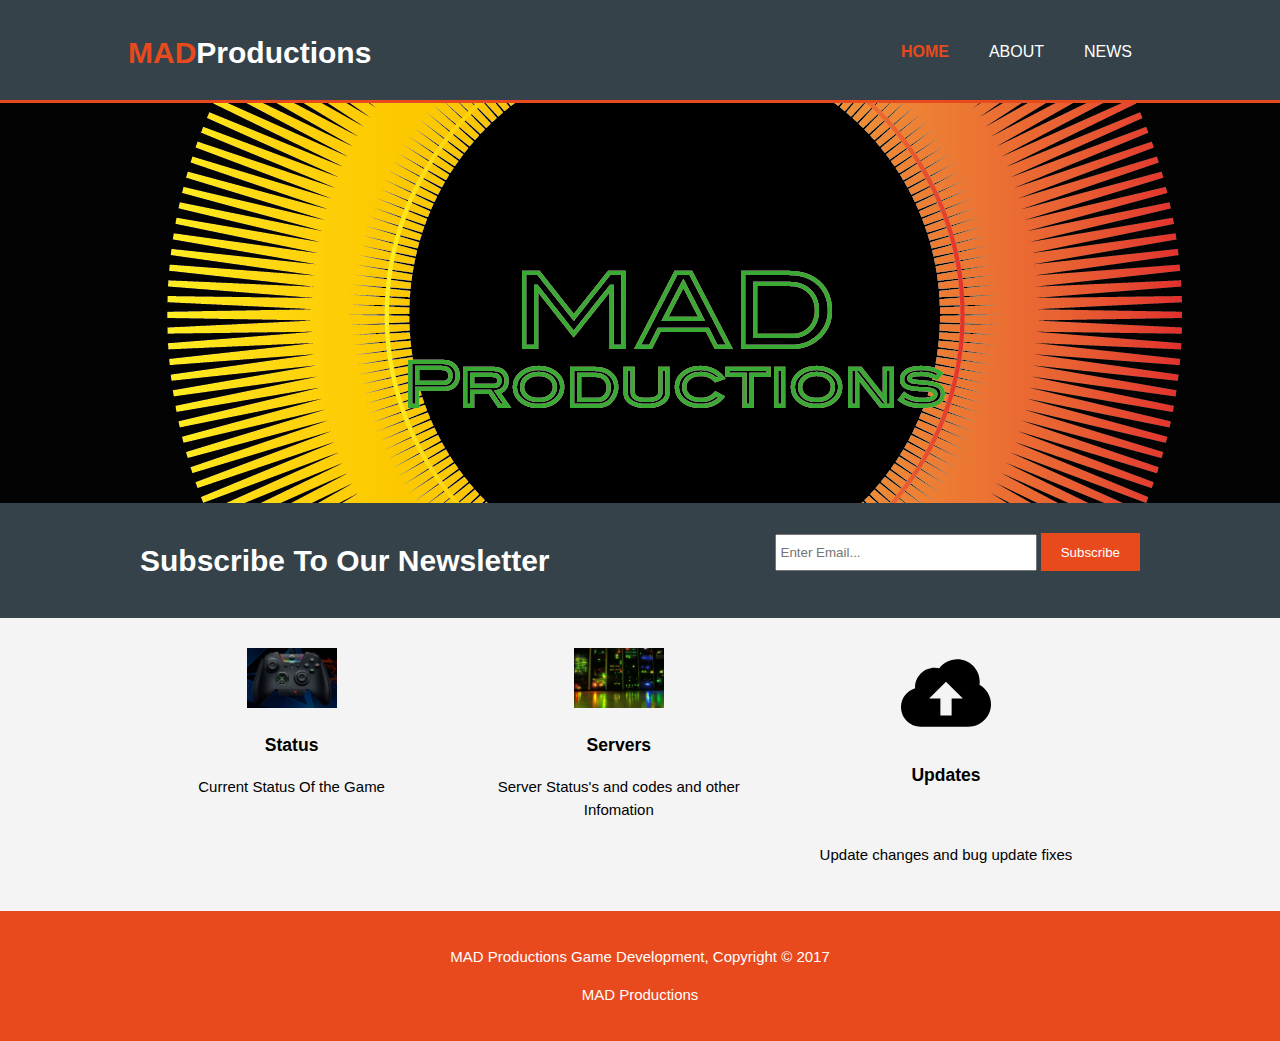
<file: index.html>
<!DOCTYPE html>
<html>
  <head>
    <meta charset="utf-8">
    <meta name="viewport" content="width=device-width">
    <meta name="description" content="Affordable and professional web design">
	  <meta name="keywords" content="web design, affordable web design, professional web design">
  	<meta name="author" content="Brad Traversy">
    <title>Mad Production | Game Development</title>
    <link rel="stylesheet" href="./css/style.css">
  </head>
  <body>
    <header>
      <div class="container">
        <div id="branding">
          <h1><span class="highlight">MAD</span>Productions</h1>
        </div>
        <nav>
          <ul>
            <li class="current"><a href="index.html">Home</a></li>
            <li><a href="about.html">About</a></li>
            <li><a href="news.html">News</a></li>
            
          </ul>
        </nav>
      </div>
    </header>

    <section id="showcase">
      <div class="container">
        <h1></h1>
        <p></p>
      </div>
    </section>

    <section id="newsletter">
      <div class="container">
        <h1>Subscribe To Our Newsletter</h1>
        <form>
          <input type="email" placeholder="Enter Email...">
          <button type="submit" class="button_1">Subscribe</button>
        </form>
      </div>
    </section>

    <section id="boxes">
      <div class="container">
        <div class="box">
          <img src="./img/Controller.jpg">
          <h3>Status</h3>
          <p>Current Status Of the Game</p>
        </div>
        <div class="box">
          <img src="./img/Server1.jpg">
          <h3>Servers</h3>
          <p>Server Status's and codes and other Infomation</p>
        </div>
        <div class="box">
          <img src="./img/Upload.svg">
            <h3>Updates</h3>
            <br>
          <p>Update changes and bug update fixes</p>
        </div>
      </div>
    </section>

    <footer>
      <p>MAD Productions Game Development, Copyright &copy; 2017</p>
      <p>MAD Productions</p>
    </footer>
  </body>
</html>
</file>
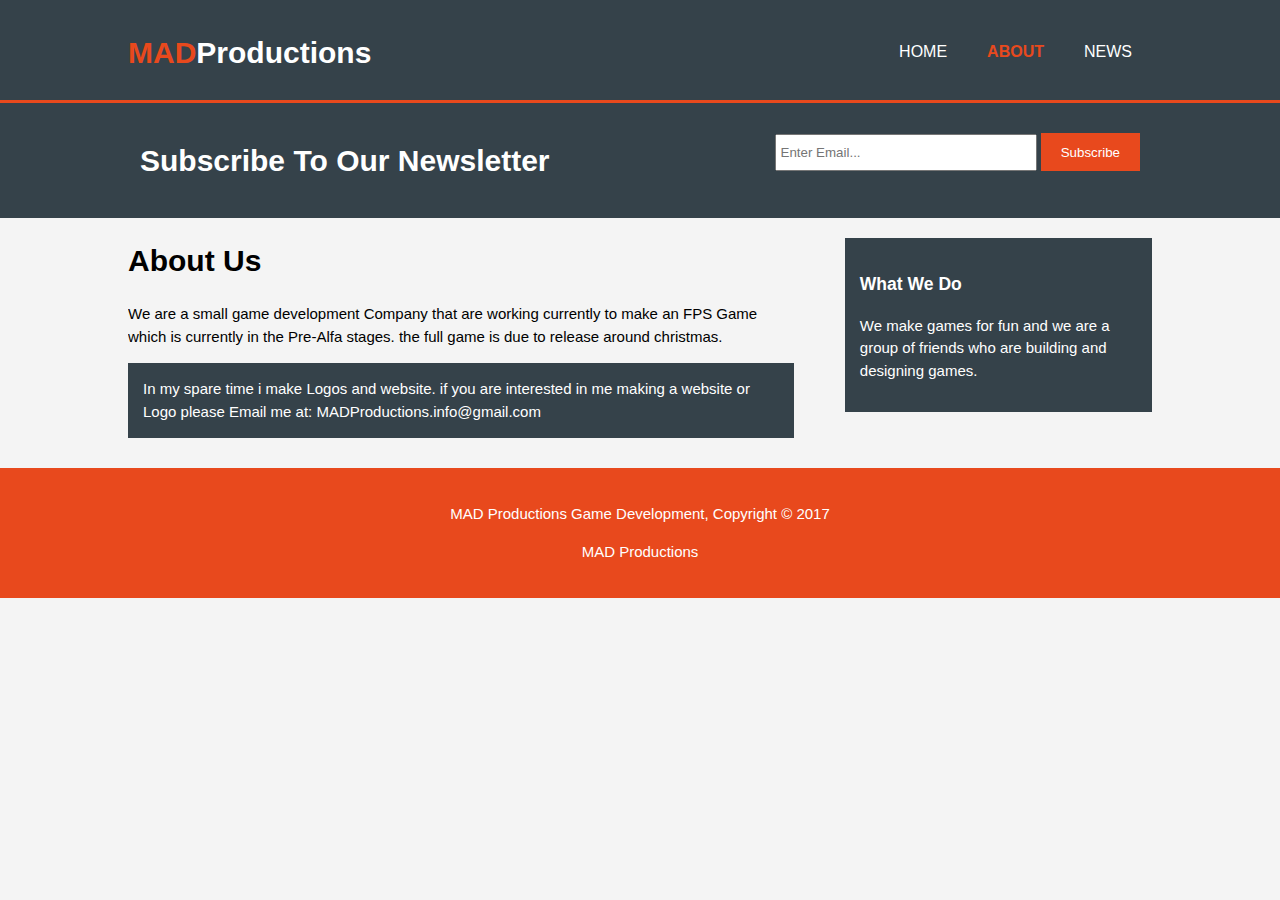
<file: about.html>
<!DOCTYPE html>
<html>
  <head>
    <meta charset="utf-8">
    <meta name="viewport" content="width=device-width">
    <meta name="description" content="Affordable and professional web design">
	  <meta name="keywords" content="web design, affordable web design, professional web design">
  	<meta name="author" content="Brad Traversy">
    <title>Update Toast :) | About</title>
    <link rel="stylesheet" href="./css/style.css">
  </head>
  <body>
    <header>
      <div class="container">
        <div id="branding">
          <h1><span class="highlight">MAD</span>Productions</h1>
        </div>
        <nav>
          <ul>
            <li><a href="index.html">Home</a></li>
            <li class="current"><a href="about.html">About</a></li>
            <li><a href="news.html">News</a></li>
          </ul>
        </nav>
      </div>
    </header>

    <section id="newsletter">
      <div class="container">
        <h1>Subscribe To Our Newsletter</h1>
        <form>
          <input type="email" placeholder="Enter Email...">
          <button type="submit" class="button_1">Subscribe</button>
        </form>
      </div>
    </section>

    <section id="main">
      <div class="container">
        <article id="main-col">
          <h1 class="page-title">About Us</h1>
          <p>
            We are a small game development Company that are working currently to make an FPS Game which is currently in the Pre-Alfa stages. the full game is due to release around christmas.
          </p>
          <p class="dark">
			In my spare time i make Logos and website. if you are interested in me making a website or Logo please Email me at: MADProductions.info@gmail.com
          </p>
        </article>

        <aside id="sidebar">
          <div class="dark">
            <h3>What We Do</h3>
            <p>We make games for fun and we are a group of friends who are building and designing games.</p>
          </div>
        </aside>
      </div>
    </section>

    <footer>
      <p>MAD Productions Game Development, Copyright &copy; 2017</p>
      <p>MAD Productions</p>
    </footer>
  </body>
</html>
</file>
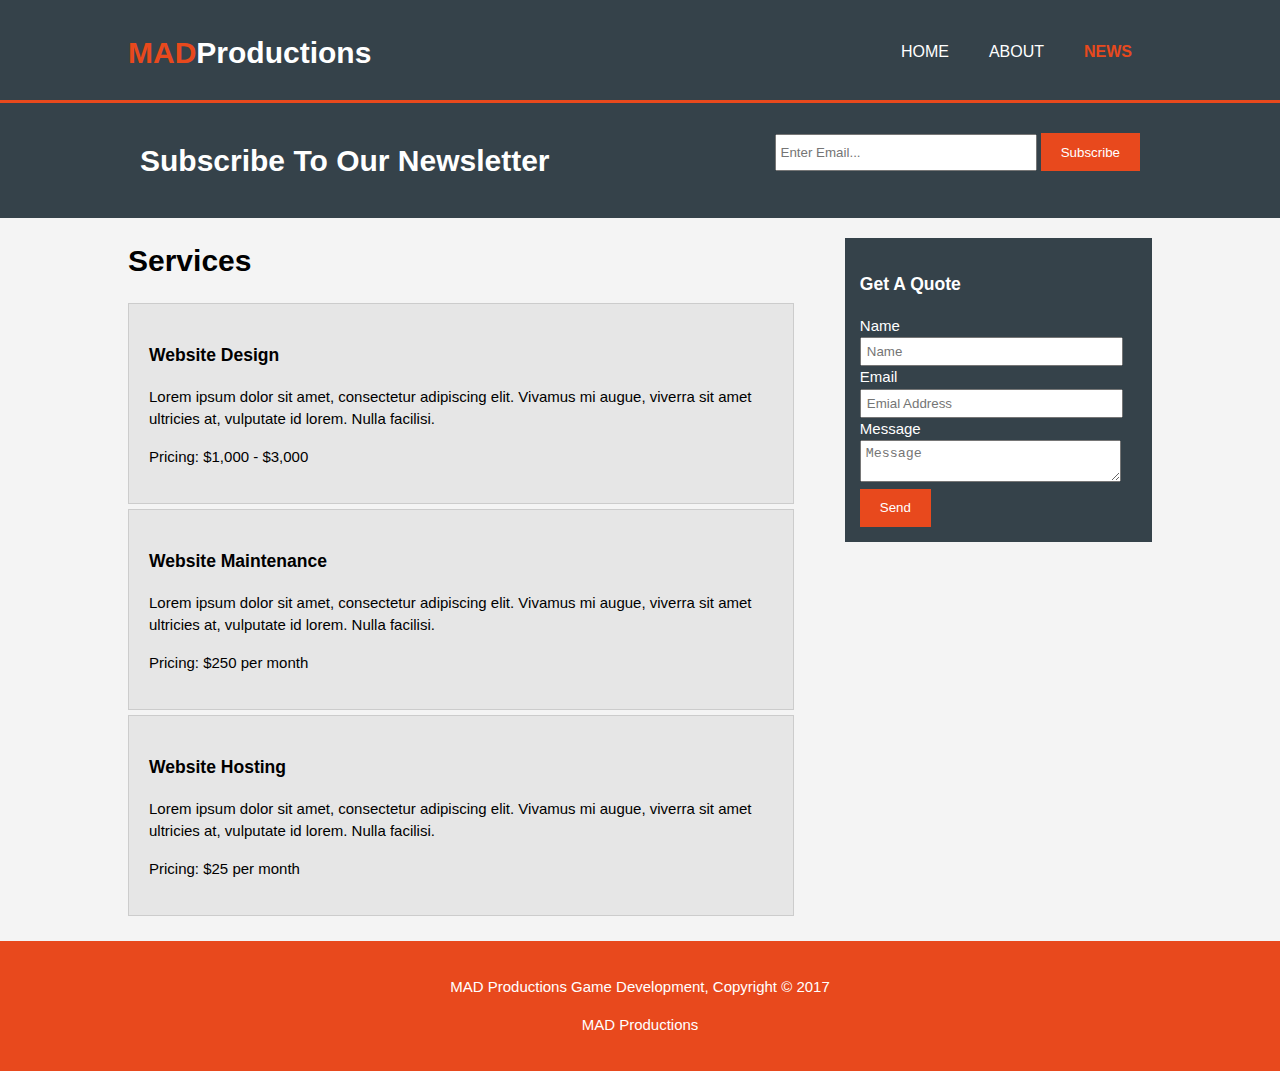
<file: news.html>
<!DOCTYPE html>
<html>
  <head>
    <meta charset="utf-8">
    <meta name="viewport" content="width=device-width">
    <meta name="description" content="Affordable and professional web design">
	  <meta name="keywords" content="web design, affordable web design, professional web design">
  	<meta name="author" content="Brad Traversy">
    <title>Update Toast :) | News</title>
    <link rel="stylesheet" href="./css/style.css">
  </head>
  <body>
    <header>
      <div class="container">
        <div id="branding">
          <h1><span class="highlight">MAD</span>Productions</h1>
        </div>
        <nav>
          <ul>
            <li><a href="index.html">Home</a></li>
            <li><a href="about.html">About</a></li>
            <li class="current"><a href="news.html">News</a></li>
          </ul>
        </nav>
      </div>
    </header>

    <section id="newsletter">
      <div class="container">
        <h1>Subscribe To Our Newsletter</h1>
        <form>
          <input type="email" placeholder="Enter Email...">
          <button type="submit" class="button_1">Subscribe</button>
        </form>
      </div>
    </section>

    <section id="main">
      <div class="container">
        <article id="main-col">
          <h1 class="page-title">Services</h1>
          <ul id="services">
            <li>
              <h3>Website Design</h3>
              <p>Lorem ipsum dolor sit amet, consectetur adipiscing elit. Vivamus mi augue, viverra sit amet ultricies at, vulputate id lorem. Nulla facilisi.</p>
						  <p>Pricing: $1,000 - $3,000</p>
            </li>
            <li>
              <h3>Website Maintenance</h3>
              <p>Lorem ipsum dolor sit amet, consectetur adipiscing elit. Vivamus mi augue, viverra sit amet ultricies at, vulputate id lorem. Nulla facilisi.</p>
						  <p>Pricing: $250 per month</p>
            </li>
            <li>
              <h3>Website Hosting</h3>
              <p>Lorem ipsum dolor sit amet, consectetur adipiscing elit. Vivamus mi augue, viverra sit amet ultricies at, vulputate id lorem. Nulla facilisi.</p>
						  <p>Pricing: $25 per month</p>
            </li>
          </ul>
        </article>

        <aside id="sidebar">
          <div class="dark">
            <h3>Get A Quote</h3>
            <form class="quote">
  						<div>
  							<label>Name</label><br>
  							<input type="text" placeholder="Name">
  						</div>
  						<div>
  							<label>Email</label><br>
  							<input type="email" placeholder="Emial Address">
  						</div>
  						<div>
  							<label>Message</label><br>
  							<textarea placeholder="Message"></textarea>
  						</div>
  						<button class="button_1" type="submit">Send</button>
					</form>
          </div>
        </aside>
      </div>
    </section>

    <footer>
      <p>MAD Productions Game Development, Copyright &copy; 2017</p>
      <p>MAD Productions</p>
    </footer>
  </body>
</html>
</file>
<file: css/style.css>
body{
  font: 15px/1.5 Arial, Helvetica,sans-serif;
  padding:0;
  margin:0;
  background-color:#f4f4f4;
}

/* Global */
.container{
  width:80%;
  margin:auto;
  overflow:hidden;
}

ul{
  margin:0;
  padding:0;
}

.button_1{
  height:38px;
  background:#e8491d;
  border:0;
  padding-left: 20px;
  padding-right:20px;
  color:#ffffff;
}

.dark{
  padding:15px;
  background:#35424a;
  color:#ffffff;
  margin-top:10px;
  margin-bottom:10px;
}

/* Header **/
header{
  background:#35424a;
  color:#ffffff;
  padding-top:30px;
  min-height:70px;
  border-bottom:#e8491d 3px solid;
}

header a{
  color:#ffffff;
  text-decoration:none;
  text-transform: uppercase;
  font-size:16px;
}

header li{
  float:left;
  display:inline;
  padding: 0 20px 0 20px;
}

header #branding{
  float:left;
}

header #branding h1{
  margin:0;
}

header nav{
  float:right;
  margin-top:10px;
}

header .highlight, header .current a{
  color:#e8491d;
  font-weight:bold;
}

header a:hover{
  color:#cccccc;
  font-weight:bold;
}

/* Showcase */
#showcase{
  min-height:400px;
  background:url('../img/LogoForWebsite.png') no-repeat -175px -400px;
  text-align:center;
  color: turquoise;
}

#showcase h1{
  margin-top:100px;
  font-size:55px;
  margin-bottom:10px;
}

#showcase p{
  font-size:20px;
}

/* Newsletter */
#newsletter{
  padding:15px;
  color:#ffffff;
  background:#35424a
}

#newsletter h1{
  float:left;
}

#newsletter form {
  float:right;
  margin-top:15px;
}

#newsletter input[type="email"]{
  padding:4px;
  height:25px;
  width:250px;
}

/* Boxes */
#boxes{
  margin-top:20px;
}

#boxes .box{
  float:left;
  text-align: center;
  width:30%;
  padding:10px;
}

#boxes .box img{
  width:90px;
}

/* Sidebar */
aside#sidebar{
  float:right;
  width:30%;
  margin-top:10px;
}

aside#sidebar .quote input, aside#sidebar .quote textarea{
  width:90%;
  padding:5px;
}

/* Main-col */
article#main-col{
  float:left;
  width:65%;
}

/* Services */
ul#services li{
  list-style: none;
  padding:20px;
  border: #cccccc solid 1px;
  margin-bottom:5px;
  background:#e6e6e6;
}

footer{
  padding:20px;
  margin-top:20px;
  color:#ffffff;
  background-color:#e8491d;
  text-align: center;
}

/* Media Queries */
@media(max-width: 768px){
  header #branding,
  header nav,
  header nav li,
  #newsletter h1,
  #newsletter form,
  #boxes .box,
  article#main-col,
  aside#sidebar{
    float:none;
    text-align:center;
    width:100%;
  }

  header{
    padding-bottom:20px;
  }

  #showcase h1{
    margin-top:40px;
  }

  #newsletter button, .quote button{
    display:block;
    width:100%;
  }

  #newsletter form input[type="email"], .quote input, .quote textarea{
    width:100%;
    margin-bottom:5px;
  }
}
</file>
